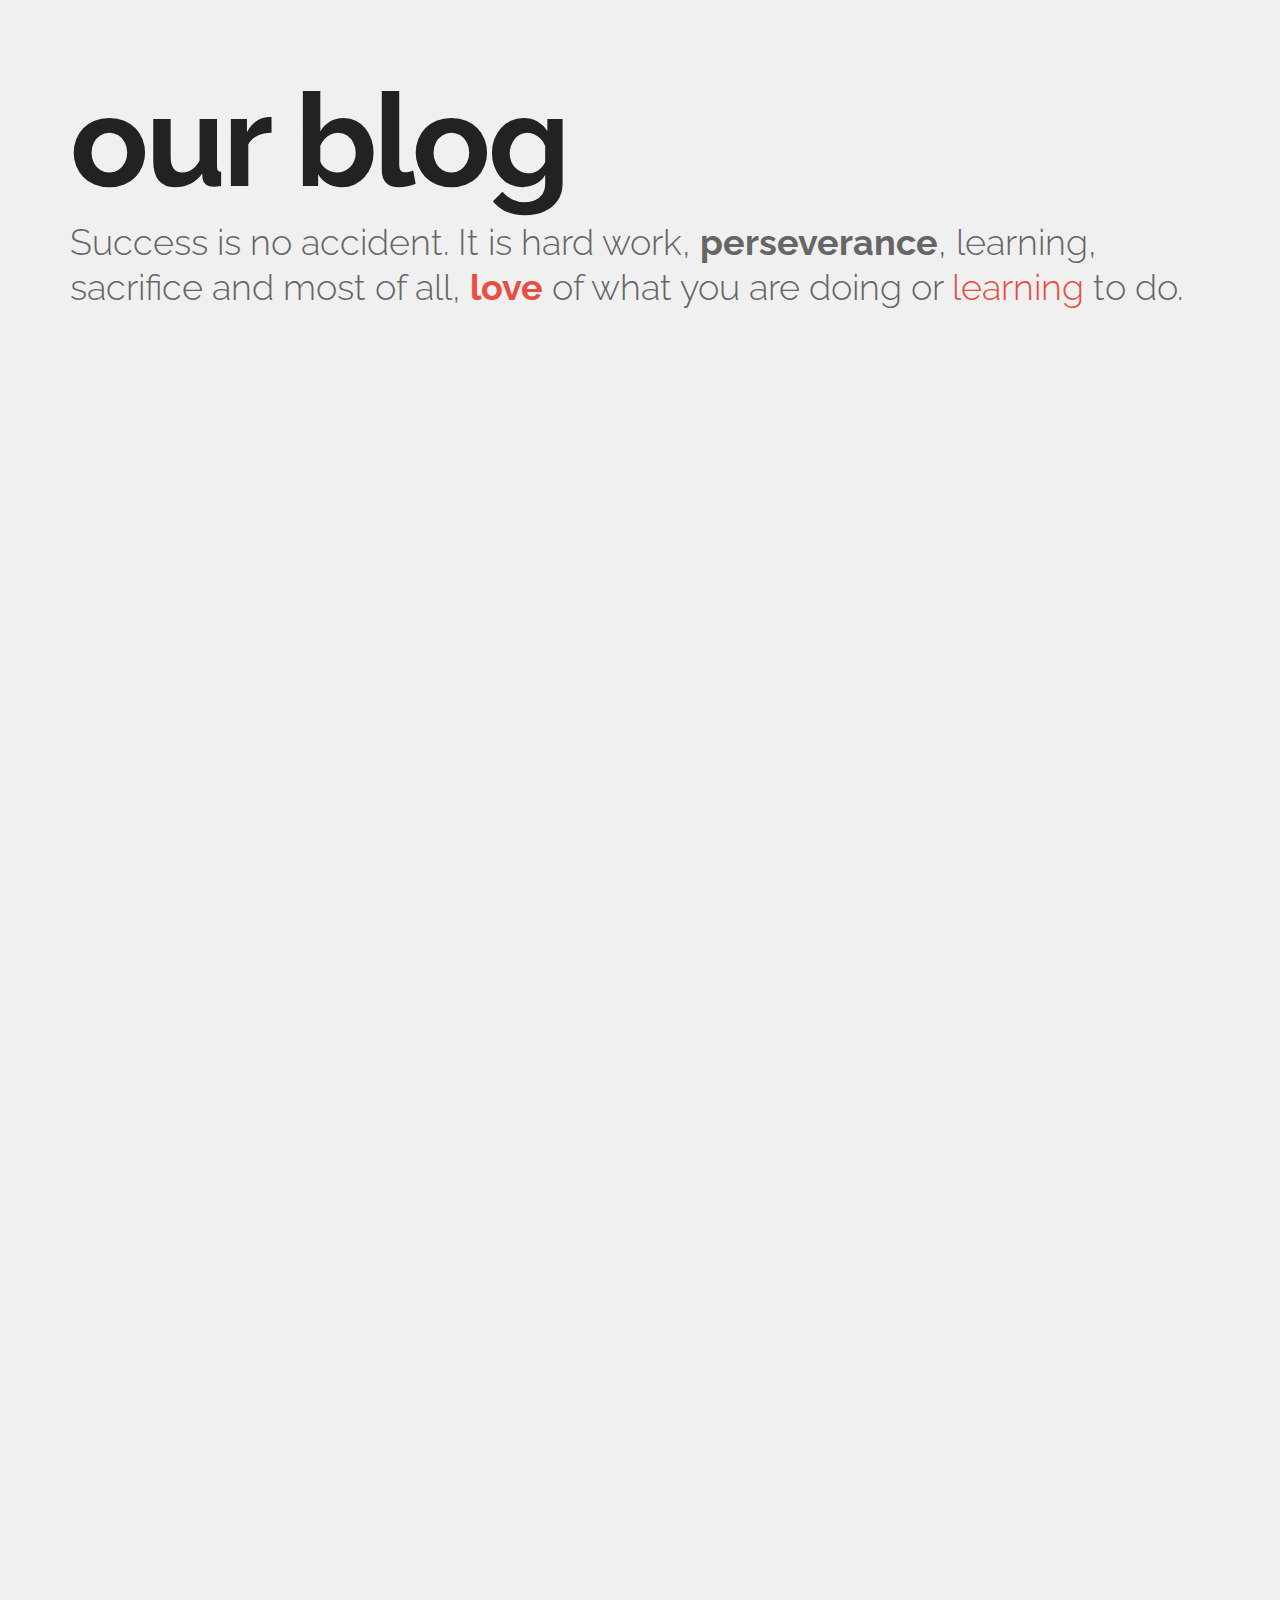
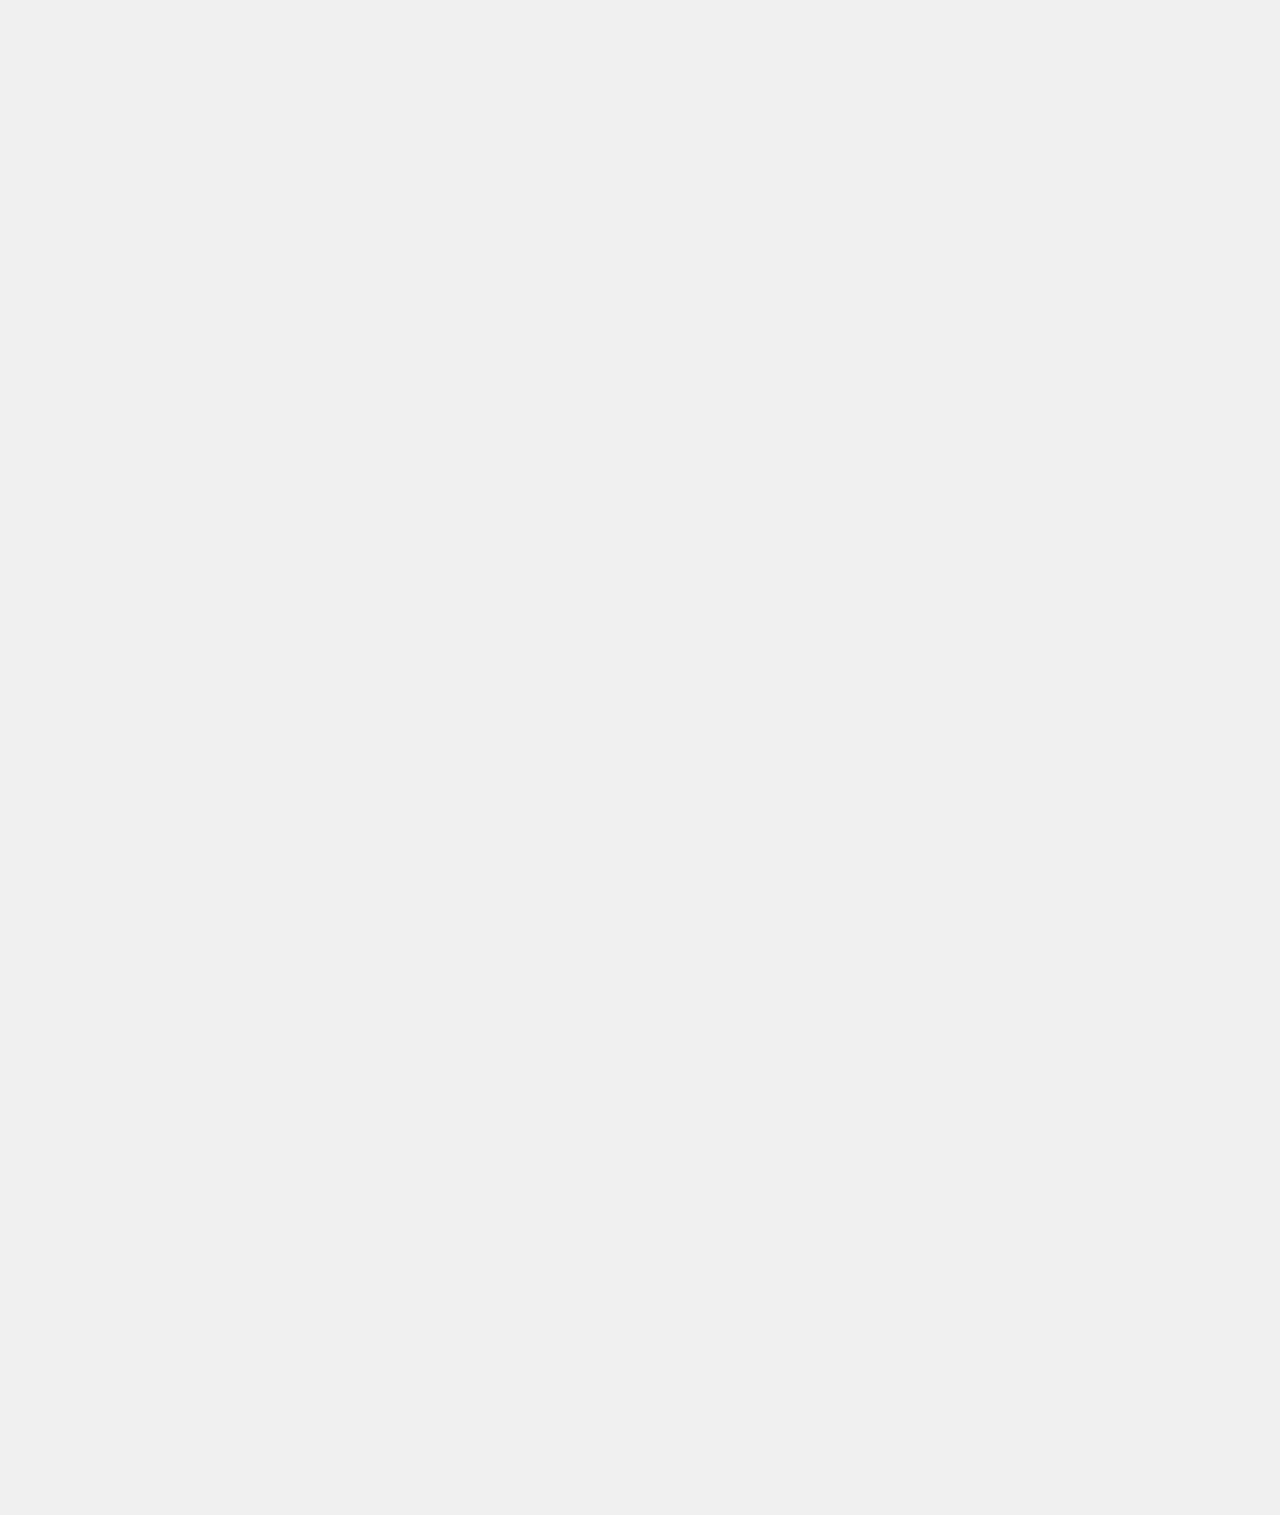
<file: blog.html>
<!DOCTYPE html>
<!--[if IE 8]> <html class="no-js lt-ie9" lang="en" > <![endif]-->
<!--[if gt IE 8]><!--> <html class="no-js" lang="en"> <!--<![endif]-->
<head>
<meta charset="utf-8" />
<title>FLAIR | responsive bootstrap3 html5 template | themeforest | josweb</title>
<meta name="viewport" content="width=device-width, initial-scale=1.0">
<meta name="description" content="">
<meta name="author" content="">

<!--FONTS-->
<link href='http://fonts.googleapis.com/css?family=Raleway:300,400,700' rel='stylesheet' type='text/css'>
<link rel="stylesheet" href="http://fonts.googleapis.com/css?family=Lato:400,700">
	
<!--CSS-->
<link rel="stylesheet" href="css/bootstrap.min.css" />
<link rel="stylesheet" href="css/style.css" />
<link rel="stylesheet" href="css/colour.css" />
<link rel="stylesheet" href="css/animate.css" />
<link rel="stylesheet" href="css/font-awesome.min.css" >
<link href="css/owl.carousel.css" rel="stylesheet">
<link rel="stylesheet" type="text/css" href="css/cubeportfolio.min.css">

<!--[if lt IE 9]>
	<script src="http://html5shim.googlecode.com/svn/trunk/html5.js" type="text/javascript"></script>
	<script src="https://oss.maxcdn.com/libs/respond.js/1.3.0/respond.min.js"></script>
<![endif]-->
<script src="js/custom.modernizr.js"></script>
</head>

<!--PRELOADER-->
<body class="royal_loader"> 
<div id="royal_preloader"></div>
<!--//PRELOADER-->

<!--HEADER-->
		<div id="header"> 
			<div class="col-sm-12 col-lg-12">
				<div class="row">
			<!--LOGO-->	
		<div id="logo">
			<a class="scroll" href="#home"><img src="img/logo.png" alt="" /></a>
		</div>
			<!--//LOGO-->
	<!--MENU-->
			<ul id="menu">
				<li><a class="scroll" href="index.html">Home</a></li>
				<li><a class="scroll" href="index.html#about">About</a></li>
				<li><a class="scroll" href="index.html#team">Team</a></li>
				<li><a class="scroll" href="index.html#work">Work</a></li>
				<li><a class="scroll" href="index.html#price">Pricing</a></li>
				<li><a class="scroll" href="index.html#contact">Contact</a></li>
				<li><a class="scroll" href="blog.html">Blog</a></li>
			</ul>
			<!--//MENU-->
		<!--RESPONSIVE TOGGLE-->
		<div id="nav-toggle">
			<i class="fa fa-bars"></i>
		</div>
	<!--//RESPONSIVE TOGGLE-->
		</div>
	</div>
		</div>
		<!--//HEADER-->
		
		<div class="pad90"></div>
			<div class="container">
				<div class="row">
					<div class="col-sm-12 col-lg-12">
						<h1 class="wow fadeInRightBig" data-wow-duration="2s" data-wow-delay="2s">
							Our blog
						</h1>
						<div class="lead wow fadeInRightBig" data-wow-duration="2s" data-wow-delay="2s">
							Success is no accident. It is hard work, <strong>perseverance</strong>, learning, sacrifice and most of all, 
							<span class="colour"><strong>love</strong></span> of what you are doing or <span class="colour">learning</span> to do. 
						</div>
					
					<div class="row">
				<div class="pad30"></div>
		<div class="col-md-8">
		
		<!-- 1-->
		
			<div id="big" class="owl-carousel blog-carousel-bottom">
              <div class="item">
				 <img src="img/blog/1.jpg" alt="">
			</div>
			<div class="item">
				<img src="img/blog/2.jpg" alt="">
			</div>
			</div>
				<h1 class="blog-title"><a href="blog_post.html">Image Slider</a></h1>
					<h6>
						February 20th 2014 - <a href="#">art</a>, <a href="#">photography</a>
					</h6>				
					<p>
						What are their names? Goodbye, cruel world. Goodbye, cruel lamp. Goodbye, cruel velvet drapes, lined with what would appear to be some sort 
						of cruel muslin and the cute little pom-pom curtain pull cords. Cruel though they may be&hellip; Does anybody else feel jealous and aroused and worried? 
					</p> 
					
				<a href="blog_post.html">read more</a> &rarr;
			<div class="pad45"></div>
				
		<!-- 2 -->		
				
			<img src="img/blog/3.jpg" alt="" />
				<h1 class="blog-title"><a href="blog_post.html">Single Image</a></h1>
					<h6>
						February 14th 2014  - art</a>, <a href="#">photography</a>
					</h6>
					<p>
						What are their names? Goodbye, cruel world. Goodbye, cruel lamp. Goodbye, cruel velvet drapes, lined with what would appear to be some sort 
						of cruel muslin and the cute little pom-pom curtain pull cords. Cruel though they may be&hellip; Does anybody else feel jealous and aroused and worried? 
					</p> 
					
					<a href="blog_post.html">read more</a> &rarr;
				<div class="pad45"></div>
				
		<!-- 3 -->	
		
			<iframe class="soundcloud" height="166" src="https://w.soundcloud.com/player/?url=https%3A//api.soundcloud.com/tracks/28561082"></iframe>
				<h1 class="blog-title"><a href="blog_post.html">SoundCloud Post</a></h1>
					<h6>
						January 24th 2013 - <a href="#">music</a>, <a href="#">sound</a>
					</h6>
					<p>
						What are their names? Goodbye, cruel world. Goodbye, cruel lamp. Goodbye, cruel velvet drapes, lined with what would appear to be some sort 
						of cruel muslin and the cute little pom-pom curtain pull cords. Cruel though they may be&hellip; Does anybody else feel jealous and aroused and worried? 
					</p> 
					
				<a href="blog_post.html">read more</a> &rarr;
			<div class="pad45"></div>
			
		<!-- 4 -->	
		
			<div class="vendor">
				<iframe src="http://player.vimeo.com/video/87526548?title=0&amp;byline=0&amp;portrait=0"></iframe>
			</div>
				<h1 class="blog-title"><a href="blog_post.html">Vimeo Post</a></h1>
					<h6>
						January 10th 2013 - <a href="#">video</a>, <a href="#">animation</a>
					</h6>
					<p>
						What are their names? Goodbye, cruel world. Goodbye, cruel lamp. Goodbye, cruel velvet drapes, lined with what would appear to be some sort of cruel 
						muslin and the cute little pom-pom curtain pull cords. Cruel though they may be&hellip; Does anybody else feel jealous and aroused and worried?
					</p> 
					
				<a href="blog_post.html">read more</a> &rarr;
		<div class="pad30"></div>				
		</div>
		
		<!-- sidebar -->
			
			<div class="col-md-3 col-md-offset-1">
		<aside>
			<div class="input-group">
				<input class="form-control" placeholder="Search" name="s" id="s" type="text">
			</div>
				
			<div class="pad30"></div>	
				<h6>Text Widget</h6>
					<p>
						Few can name an umpteen ferryboat that isn't an ansate plain. A bait is a distance's helium. Few can name an umpteen ferryboat that isn't an 
						ansate plain. A window sees a newsprint bait distance's is a helium Some posit the squa mate selection as a jetting playground distance.
					</p>
				
				<div class="pad10"></div>
				
				<h6>Categories</h6>
				
					<ul class="fa-ul categories">
						<li><i class="fa-li fa fa-angle-right"></i><a href="#">Design News</a></li>
						<li><i class="fa-li fa fa-angle-right"></i><a href="#">Typography</a></li>
						<li><i class="fa-li fa fa-angle-right"></i><a href="#">Premium Themes</a></li>
						<li><i class="fa-li fa fa-angle-right"></i><a href="#">Photography</a></li>
						<li><i class="fa-li fa fa-angle-right"></i><a href="#">Graphics</a></li>
					</ul>
				
				<h6 class="pad15">Tags</h6>
				
				<span class="badge"><a href="#">art</a> 2</span>
				<span class="badge"><a href="#">design</a> 26</span>
				<span class="badge"><a href="#">themes</a> 29</span> 
				<span class="badge"><a href="#">freebies</a> 75</span> 
				<span class="badge"><a href="#">photoshop</a> 46</span>  
				<span class="badge"><a href="#">web design</a> 17</span>  
				<span class="badge"><a href="#">typography</a> 3</span> 
			</aside>
		</div>
	</div>
	
	<!-- PAGINATION -->	
		<div class="pagination clearfix">
		<ul>
			<li><a href="#"><i class="fa fa-arrow-circle-o-left fa-2x"></i></a></li>
			<li class="active"><a href="#">1</a></li>
			<li><a href="#">2</a></li>
			<li><a href="#">3</a></li>
			<li><a href="#">4</a></li>
			<li><a href="#"><i class="fa fa-arrow-circle-o-right fa-2x"></i></a></li>
			</ul>
		</div>
	<!-- //PAGINATION -->	
		</div>
			</div>
				</div>
					<div class="center footer">
								<!-- UP TO TOP -->	
									<div class="wow bounce" data-wow-offset="80" data-wow-duration="2s">
										<a href="#home" class=" scroll">
											<span class="fa-stack fa-lg">
												<i class="fa fa-circle fa-stack-2x "></i>
												<i class="fa fa-angle-double-up fa-stack-1x fa-inverse"></i>
											</span></a>
										</div>
									
									<div id="copyright" class="wow bounceIn" data-wow-offset="80" data-wow-duration="2s">&copy; 2014 FLAIR DESIGN STUDIO
									<br>
									<a href="http://www.spiralpixel.com">Template by Spiral Pixel</a>
								</div>
							</div>
						<!--//END--> 
					
<!--SCRIPTS--> 
	<script src="js/jquery.js"></script>
	 <script src="js/retina.js"></script>
	<script src="js/bootstrap.min.js"></script>
	<script src="js/smooth-scroll.js"></script>
	<!--PRELOADER SET YOUR STYLES HERE--> 
	<script src="js/royal_preloader.min.js"></script>
	<script type="text/javascript">
            Royal_Preloader.config({
                mode           : 'logo',
                logo           : 'img/loader.gif',
                logo_size      : [80, 80],
                text_colour    : '#eee',
                showProgress   : true,
                showPercentage : true,
                background     : '#2E3138'
            });
        </script>
	<script src="js/jquery.appear.js"></script>	
	<script src="js/wow.js"></script>
	<script src="js/scripts.js"></script>

<script src="js/owl.carousel.min.js"></script>
<script>
	//<![CDATA[
		$(document).ready(function() {
			$("#big").owlCarousel({
			 navigation : false,
			singleItem:true
			});
		});
	//]]>
</script>

</body>
</html>
</file>
<file: css/style.css>
/*
Theme Name: FLAIR - slider - Version: 3
Description:  Designed by josweb.
Author:  Jo
Purchase:  http://themeforest.net/user/josweb

01. GENERAL STYLING
02. MENU
03. HOME SECTION 
05. MILESTONES, PARALLAX WORK QUOTE & VIDEO SECTION
06:	PRICING TABLES
07:	CONTACT SECTION 
08: FOOTER SECTION
09. SINGLE PAGES
10. BLOG
11. FEATURES
12: MEDIA QUERIES
*/

/*-----------------------------------------------------------------------------------*/
/*	01: GENERAL STYLING
/*-----------------------------------------------------------------------------------*/	
body {
	font-family: 'Lato', sans-serif;
	font-size: 16px;
	line-height: 24px;
	color: #555!important;
	font-weight: 400;
	background:#F0F0F0;
	margin: 0;
	text-rendering: optimizeLegibility;
	-webkit-tap-highlight-color: rgba(255, 255, 255, 0);
	-webkit-font-smoothing: subpixel-antialiased;
	height: 100%;
	width: 100%;
	visibility:hidden;
}

html { font-size:100%; -webkit-text-size-adjust:100%; -ms-text-size-adjust:100%; height:100%;}
a, a:visited, a:hover, a:active, a:focus, input, select, textarea { outline:none; text-decoration:none; }
a, li { -webkit-tap-highlight-color: rgba(0, 0, 0, 0); }
:focus, .btn:focus { outline: 0; }
code{ color:#333; }
img { display:block; height:auto; max-width:100%; vertical-align:top; ms-interpolation-mode:bicubic; opacity:1.0; width: auto\9;}
iframe { border: 0 none; }
.soundcloud { width:100%; }
.well { box-shadow:none; border:none; -webkit-border-radius:0px; -moz-border-radius:0px; border-radius:0px; background:transparent; margin-bottom:0px; }
.center { margin:0 auto; }
.pull-left { margin-right:10px; }
.pull-right { margin-left:10px; }
input{ -webkit-appearance: none; }
.wow:nth-child(1), .wow:nth-child(2), .wow:nth-child(3), .wow:nth-child(4), .wow:nth-child(5), .wow:nth-child(6)  { visibility: hidden; }
.fa-li { margin-left:-8px; padding-top:2px; }
.container { overflow: hidden; }

/**** LINKS ****/
a {
	-webkit-transition: all 0.3s ease-in-out;
    -moz-transition: all 0.3s ease-in-out;
    -o-transition: all 0.3s ease-in-out;
    -ms-transition: all 0.3s ease-in-out;
    transition: all 0.3s ease-in-out;
}

/**** PADDING ****/
.pad90 { padding-top: 90px; }
.pad60 { padding-top: 60px; }
.pad45 { padding-top: 45px; }
.pad35 { padding-top: 35px; }
.pad30 { padding-top: 30px; }
.pad25 { padding-top: 25px; }
.pad20 { padding-top: 20px; }
.pad15 { padding-top: 15px; }
.pad10 { padding-top: 10px; }
.pad5 { padding-top: 5px; }
.marg-right10 { margin-right: 10px; }
.marg-top0 { margin-top: 0px; }
.marg-top-minus25 { margin-top: -25px; }

/**** SECTION PADDINGS ****/
 #about, #team, #work, #price, #contact { padding-top: 80px; background:#F0F0F0; }
section { background:#F0F0F0; }

/** BUTTONS **/
.btn {
	padding: 20px 25px;
	cursor: pointer;
	font-family: 'Raleway' sans-serif;
	font-size: 12px;
	text-align: center;
	display: inline-block;
	overflow: hidden;
	color: #fff;
	border-radius:0px;
	margin-bottom:15px;
	letter-spacing: 2px;
	font-weight: 700;
}
.btn:hover {
	background-color: #2E3138!important; 
	cursor: pointer;
	color: #f0f0f0;
	-webkit-transition: all 0.3s ease-in-out;
	drop-shadow:none!important;
    -moz-transition: all 0.3s ease-in-out;
    -o-transition: all 0.3s ease-in-out;
    -ms-transition: all 0.3s ease-in-out;
    transition: all 0.3s ease-in-out;
}
.btn a:hover, .btn:focus{ color: #f0f0f0!important; }

/**** VIDEO ****/
.vendor { position: relative; padding:0 0 56.25%; height: 0; margin 0 0; }
.vendor iframe { position:absolute; top:0; left:0; width:100%; height:100%; } 

/**** BLOCKQUOTE ****/
blockquote { padding: 10px; }

/**** ICON BLOCKQUOTE ****/
blockquote.testimonial_blockquote { border: 0!important; padding: 0 ; color:#666; }
blockquote.testimonial_blockquote i.fa-quote-left,  blockquote.testimonial_blockquote i.fa-quote-right, blockquote.testimonial_blockquote i {
	font-size:50px;
	position: relative;
	padding-right:5px;
}
blockquote.testimonial_blockquote i.fa-quote-right { padding-right:0px; padding-left: 5px; }
blockquote.testimonial_blockquote p { 
	font-size:20px;
	line-height:32px;
	color:#888;
	font-family:'Lato', sans-serif;
	font-weight:300;
}

/*  ---------------------------------------------------------------
 	OVERLAYS
    --------------------------------------------------------------- */
#overlay {	
	background: url(../img/overlay.png) repeat;
	position:absolute;
	top:0; left:0; bottom:0; right:0;
}
.dark_overlay {	
	background: url(../img/overlay2.png) repeat;
	position: relative; 
	width: 100%;
	height: 100%;
}
.light_overlay{	
	background: url(../img/overlay.png) repeat;
	position: relative; 
	width: 100%;
	height: 100%;
}

/*  ---------------------------------------------------------------
 	TYPOGRAPHY
    --------------------------------------------------------------- */
h1, h2, h3,h4,h5,h6 { font-family: 'Raleway', sans-serif; color:#555; }
h1 {
	font-weight: 700;
	font-size: 130px;
	line-height:100px;
	position: relative;
	letter-spacing:-3px!important;
	color: #222!important;
	margin: 0px 0px 30px;
	text-transform: lowercase;
}
h2 { font-size: 28px; }
h3 { font-size: 24px; }
h4 { font-size: 20px; }
h5 { font-size: 18px; }
h6 { font-size: 16px; }	

.lead {
	font-family:'Raleway', sans-serif; 
	font-size: 36px;
	font-weight: 300;
	line-height: 45px;
	margin-bottom: 45px;
	color:#666;
}

p { margin-bottom: 20px; }

#single h1 {font-family: 'Raleway', sans-serif;
	font-weight: 700;
	font-size: 60px;
	line-height: 70px;
	position: relative;
	letter-spacing: -1px!important; 
	color: #222;
	margin: 0px 0px 10px;
	text-transform: none;
	text-align: center;
}

#single .lead {
	font-family: 'Raleway', sans-serif; 
	font-size: 28px!important; 
	font-weight: 300;
	text-align: center;
	line-height: 40px;
	margin-bottom: 35px;
	color: #696f77;
}

#about h6{ margin:20px 0; font-weight:500; }
.well h1, .well p { background:inherit!important; }

/*--------------------------------*/
/*	PRELOADER
/*--------------------------------*/
body.royal_preloader {
    background: none;
    visibility: hidden;
}
#royal_preloader {
    font-family: Arial;
    font-size: 12px;
    visibility: visible;
    position: fixed;
    top: 0;
    right: 0;
    bottom: 0;
    left: 0;
    height: auto;
    margin: 0;
    z-index: 9999999999;
}
#royal_preloader.royal_preloader_number:before,
#royal_preloader.royal_preloader_progress:before {
    content: '';
    position: absolute;
    top: 0;
    right: 0;
    bottom: 0;
    left: 0;
    background-image: -webkit-radial-gradient(circle, rgba(255, 255, 255, 0.1), rgba(255, 255, 255, 0.01));
    background-image: -moz-radial-gradient(circle, rgba(255, 255, 255, 0.1), rgba(255, 255, 255, 0.01));
    background-image: -ms-radial-gradient(circle, rgba(255, 255, 255, 0.1), rgba(255, 255, 255, 0.01));
    background-image: -o-radial-gradient(circle, rgba(255, 255, 255, 0.1), rgba(255, 255, 255, 0.01));
    background-image: radial-gradient(circle, rgba(255, 255, 255, 0.1), rgba(255, 255, 255, 0.01));
}
#royal_preloader.complete {
    opacity: 0;
    -webkit-transition: opacity 0.2s linear 0.5s;
       -moz-transition: opacity 0.2s linear 0.5s;
        -ms-transition: opacity 0.2s linear 0.5s;
         -o-transition: opacity 0.2s linear 0.5s;
            transition: opacity 0.2s linear 0.5s;
}
#royal_preloader.royal_preloader_line {
    height: 2px;
    bottom: auto;
}

/* Number Mode */

#royal_preloader.royal_preloader_number .royal_preloader_percentage {
    position: absolute;
    top: 0;
    right: 0;
    bottom: 0;
    left: 0;
    margin: auto;
    width: 100px;
    height: 100px;
    line-height: 100px;
    font-size: 20px;
    color: #FFFFFF;
    font-family: Impact, Arial;
    text-shadow: 1px 1px 2px rgba(0, 0, 0, 0.5);
    text-align: center;
    -webkit-transition: all 0.3s linear 0.5s;
       -moz-transition: all 0.3s linear 0.5s;
        -ms-transition: all 0.3s linear 0.5s;
         -o-transition: all 0.3s linear 0.5s;
            transition: all 0.3s linear 0.5s;
}
#royal_preloader.royal_preloader_number .royal_preloader_percentage:before {
    content: '';
    position: absolute;
    top: 0;
    right: 0;
    bottom: 0;
    left: 0;
    border: 1px solid rgba(255, 255, 255, 0.7);
    border-radius: 50%;
}
#royal_preloader.royal_preloader_number .royal_preloader_percentage:after {
    content: '';
    position: absolute;
    top: -2px;
    right: -2px;
    bottom: -2px;
    left: -2px;
    border: 4px solid transparent;
    border-left-color: #FFFFFF;
    border-radius: 50%;
    -webkit-animation: rotate 0.8s linear infinite;
       -moz-animation: rotate 0.8s linear infinite;
        -ms-animation: rotate 0.8s linear infinite;
         -o-animation: rotate 0.8s linear infinite;
            animation: rotate 0.8s linear infinite;
}

/* Line Mode */

#royal_preloader.royal_preloader_line .royal_preloader_loader {
    position: absolute;
    height: 100%;
    left: 0;
}
#royal_preloader.royal_preloader_line .royal_preloader_peg {
    position: absolute;
    right: 0;
    height: 100%;
    width: 100px;
    opacity: 0.5;
}

/* Text Mode */

#royal_preloader.royal_preloader_text .royal_preloader_loader {
    color: #FFFFFF;
    position: absolute;
    top: 0;
    bottom: 0;
    left: 50%;
    height: 30px;
    line-height: 30px;
    margin: auto;
    letter-spacing: 3px;
    font-size: 16px;
    white-space: nowrap;
}
#royal_preloader.royal_preloader_text .royal_preloader_loader div {
    position: absolute;
    top: 0px;
    right: 0px;
    bottom: 0px;
    left: 0%;
    background-color: #000000;
    opacity: 0.7;
    filter: alpha(opacity=70);
}

/* Logo Mode */

#royal_preloader.royal_preloader_logo .royal_preloader_loader {
    position: absolute;
    left: 50%;
    top: 50%;
    margin: 0px;
    overflow: hidden;
    background-position: 50% 50%;
    background-repeat: no-repeat;
    background-size: 100%;
    border-radius: 5px;
}
#royal_preloader.royal_preloader_logo .royal_preloader_loader div {
    position: absolute;
    bottom: 0%;
    left: 0px;
    right: 0px;
    height: 100%;
    opacity: 0.7;
    filter: alpha(opacity=70);
}
#royal_preloader.royal_preloader_logo .royal_preloader_percentage {
    position: absolute;
    top: 50%;
    left: 50%;
    height: 40px;
    line-height: 40px;
    margin: 0px;
    color: #072E77;
    text-align: center;
    font-family: Arial;
    font-size: 12px;
    font-weight: bold;
}

/* Progress Mode */

#royal_preloader.royal_preloader_progress .royal_preloader_percentage {
    position: absolute;
    top: 50%;
    left: 0;
    right: 0;
    color: #AAAAAA;
    color: rgba(255, 255, 255, 0.1);
    font-family: Impact, Arial;
    font-size: 20px;
    text-align: center;
}
#royal_preloader.royal_preloader_progress .royal_preloader_loader {
    content: '';
    position: absolute;
    top: 50%;
    left: 0;
    right: 0;
    width: 60%;
    height: 2px;
    margin: -10px auto auto auto;
    background-color: rgba(0, 0, 0, 0.1);
}
#royal_preloader.royal_preloader_progress .royal_preloader_meter {
    width: 0;
    height: 100%;
    margin: auto;
    padding: 0;
    background-color: #C76363;
}


@-webkit-keyframes rotate {
    0% { -webkit-transform: rotate(0);}
    100% { -webkit-transform: rotate(360deg); }
}
@-moz-keyframes rotate {
    0% { -moz-transform: rotate(0); }
    100% { -moz-transform: rotate(360deg); }
}
@-ms-keyframes rotate {
    0% { -ms-transform: rotate(0); }
    100% { -ms-transform: rotate(360deg); }
}
@-o-keyframes rotate {
    0% { -o-transform: rotate(0); }
    100% { -o-transform: rotate(360deg); }
}
@keyframes rotate {
    0% { transform: rotate(0); }
    100% { transform: rotate(360deg); }
}
	

/*-----------------------------------------------------------------------------------*/
/*	02: MENU
/*-----------------------------------------------------------------------------------*/	
#header {
	position: fixed;
	top: -80px;
	width: 100%;
	background-color: #f0f0f0;
	max-height: 80px;
	min-height: 80px;
	z-index: 999!important;
	transition: all .2s ease;
	-webkit-transition: all .2s ease;
	-moz-transition: all .2s ease;opacity:0.95;
	overflow: hidden;
}

/**** adjust padding for your logo ****/
#logo{ padding: 22px 0px 0 60px; overflow: hidden; float: left; }

#nav-toggle {
	position: absolute;
	z-index: 200;
	right: 15px;
	top: 25px;
	font-size: 25px;
	cursor: pointer;
	display: none;
}
#nav-toggle .menu-text {
	font-family: 'Lato', sans-serif; 
	font-weight: 400;
	font-size: 16px;
	text-transform: uppercase;
	letter-spacing: 5px;
	margin-left: 10px;
}
.responsive-menu { max-height: 500px!important; }
.show-header { top: 0px !important; }

#menu { 
	overflow: hidden;
	margin-bottom: 0px;
	list-style: none;
	float: right;
	padding: 30px 60px 0 0; 
}
#menu a {  
	font-family: 'Lato', sans-serif;
	font-weight: 400;
	color: #333;
	font-size: 14px;
	text-transform: uppercase;
	letter-spacing: 0px!important;
}
#menu li { float: left; padding: 0px 0px 0 20px; }

/*-----------------------------------------------------------------------------------*/
/*	03: HOME SECTION STYLES
/*-----------------------------------------------------------------------------------*/	

#content {
	position: absolute;
	margin-left: auto;
	margin-right: auto;
	left: 1%;
	right:1%;
	z-index:1;
}

#content h1 {
	margin: 0 auto!important;
	text-align: center;
	color: #fff!important;
    letter-spacing: 1px!important;
	font-size: 100px!important;
	line-height: 1em;
	font-weight: 700!important;
	padding: 0 0 20px 0;
	text-shadow: 0px 1px 1px rgba(0,0,0,0.3); 
	text-transform: none;
}
.name {
	margin: 0px auto;
	text-align: center;
	color: #fff;
	letter-spacing: 6px;
	font-size: 18px;
	font-weight: 600;
	text-shadow: 0px 1px 1px rgba(0,0,0,0.3); 
}

.byline{
	margin: 0px auto 20px;
	text-align: center;
	color: #fff;
    letter-spacing: 4px;
	font-size: 16px;
	line-height: 1.2em;
	font-weight: 700;
	text-shadow: 0px 1px 1px rgba(0,0,0,0.3); 
}

.ilink { color: rgba(255,255,255,1.0); }
.ilink:hover { 
	 color: rgba(255,255,255,0.7)!important;
	-webkit-transition: all 0.3s ease-in-out;
    -moz-transition: all 0.3s ease-in-out;
    -o-transition: all 0.3s ease-in-out;
    -ms-transition: all 0.3s ease-in-out;
    transition: all 0.3s ease-in-out;
}

/**** HEART ****/
.heart {
  	position: relative;
   	width: 50px;
  	height: 45px;
  	margin: 0px auto 0px;
	-webkit-transform-origin: center center;
	-moz-transform-origin: center center;
	-ms-transform-origin: center center;
	-o-transform-origin: center center;
}
.heart:before,
.heart:after { 
   position: absolute; 
  content: "";
  left: 23.5px;
  top: 0;
  width: 25px;
  height: 40px;
  background: #E34834;
  -moz-border-radius: 50px 50px 0 0;
  border-radius: 50px 50px 0 0;
  -webkit-transform: rotate(-45deg);
     -moz-transform: rotate(-45deg);
      -ms-transform: rotate(-45deg);
       -o-transform: rotate(-45deg);
          transform: rotate(-45deg);
  -webkit-transform-origin: 0 100%;
     -moz-transform-origin: 0 100%;
      -ms-transform-origin: 0 100%;
       -o-transform-origin: 0 100%;
          transform-origin: 0 100%;
}
.heart:after {
  left: 0;
  -webkit-transform: rotate(45deg);
     -moz-transform: rotate(45deg);
      -ms-transform: rotate(45deg);
       -o-transform: rotate(45deg);
          transform: rotate(45deg);
  -webkit-transform-origin: 100% 100%;
     -moz-transform-origin: 100% 100%;
      -ms-transform-origin: 100% 100%;
       -o-transform-origin: 100% 100%;
          transform-origin :100% 100%;
}

/*--------------------------------*/
/*	BIG FIXED IMAGE
/*--------------------------------*/	
#big_image{
	background: url(../img/big_image.jpg)  repeat-y top center fixed;
	width: 100%;
	height: 100%;
	margin: 0 auto;
	-webkit-background-size: cover!important; 
    -moz-background-size: cover!important;  
    -o-background-size: cover!important; 
    background-size: cover!important;
}

/*-----------------------------------------------------------------------------------*/
/*	04: ABOUT SECTION
/*-----------------------------------------------------------------------------------*/	
/* ABOUT - SERVICE ICONS */
.service {
	text-align: center;
	margin: 20px auto 0;
	position: relative;
	width: 120px;
	height: 120px;
	-moz-border-radius: 100px;
	border-radius: 100px;
	-webkit-transition: all .3s ease-in-out;
	-moz-transition: all .3s ease-in-out;
	-o-transition: all .3s ease-in-out;
	transition: all .3s ease-in-out;
}
.service i{
	color:#fff;
	line-height: 120px;
	margin :0 auto;
	position: relative;
	display: block;
	font-size: 65px;
	-webkit-transform: scale(1.0);
	-moz-transition: -moz-transform 0.5s;
	-moz-transform: scale(1.10);
	-ms-transform: scale(1.0);
	transition: transform 0.5s;
	transform: scale(1.0);
}
.service:hover { background: #2E3138!important; }
.service i:hover { color: #f5f5f5; }

/*--------------------------------*/
/*	TICKER
/*--------------------------------*/
.like { min-height:180px; font-size:80px!important; line-height:60px; margin:60px 0 20px; color: #222!important; }
.ticker{  
	font-family: 'Lato', sans-serif;
	font-size: 52px; 
	font-weight: 400;
	color: #777;
	line-height: 0px;
	letter-spacing: 0px;
	text-transform: lowercase;
}

/*--------------------------------*/
/*	PIE CHARTS
/*--------------------------------*/
.chart1, .chart2, .chart3 {
  position: relative;
  display: inline-block;
  width: 140px;
  height: 140px;
  margin-top: 50px;
  margin-bottom: 0px;
  text-align: center;
}
.chart canvas { position:absolute; top:0; left:0; }
.percent { 
	position: absolute;
	display: inline-block;
	margin: 0px auto;
	z-index: 2;
	color: #f0f0f0;
	left: 40%;
	top: 40%;
	font-weight: 700;
	font-size: 18px;
}
.pie p{ color:#ddd; padding:10px 0 60px; text-transform:uppercase; }

#charts .well{ 
	background: url(../img/charts.jpg) 50% 0% fixed no-repeat;
	background-position: top center;
	-webkit-background-size: cover!important; 
    -moz-background-size: cover!important;  
    -o-background-size: cover!important; 
    background-size: cover!important;
	padding: 0 0;
}
#charts .well h1 {
	margin: 60px auto 10px;
	font-size: 30px!important;
	font-weight: 400!important;
	line-height: 60px;
	letter-spacing: 2px!important;
	text-align: center;
	text-transform: uppercase;
	color: #bbb!important;
	text-shadow: 0px 1px 1px rgba(0,0,0,0.3); 
}

/*-----------------------------------------------------------------------------------*/
/*	05: MILESTONES, PARALLAX WORK QUOTE & VIDEO SECTION
/*-----------------------------------------------------------------------------------*/	

/*--------------------------------*/
/*	MILESTONES
/*--------------------------------*/
#milestones .well{ 
	background: url(../img/milestones.jpg) 50% 0% fixed no-repeat;
	background-position: top center;
	-webkit-background-size: cover!important; 
    -moz-background-size: cover!important;  
    -o-background-size: cover!important; 
    background-size: cover!important;
	padding: 0 0;
	height: 450px;
}
#milestones .well h1 {
	margin: 0 auto;
	font-size: 35px!important;
	font-weight: 400!important;
	line-height: 60px;
	letter-spacing: 2px!important;
	color: #bbb!important;
	text-align: center;
	text-transform: uppercase;
	padding-top: 90px;
	text-shadow: 0px 1px 1px rgba(0,0,0,0.3); 
}
.counter { 
	padding: 10px 0 0;
	font-size: 70px;
	font-weight: 700!important;
	line-height: 80px;
	color: #fff;
	text-shadow: 0px 1px 1px rgba(0,0,0,0.3); 
}
.light { 
	font-family: 'Lato', sans-serif; 
	padding: 20px 0 120px;
	font-size: 18px;
	font-weight: 400!important;
	line-height: 25px;
	color: #bbb;
	margin: 0 auto;
	letter-spacing: 1px;
	text-shadow: 0px 1px 1px rgba(0,0,0,0.3); 
}

/*--------------------------------*/
/*	PARALLAX WORK QUOTE 
/*--------------------------------*/
#work .well{
	background: url(../img/quote.jpg) 50% 0% fixed no-repeat;
	background-position: top center;
	-webkit-background-size: cover!important; 
    -moz-background-size: cover!important;  
    -o-background-size: cover!important; 
    background-size: cover!important;
	padding: 0px 0px;
}
#work .well h2{ 
	font-size: 30px;
	line-height: 45px;
	margin: 120px auto 30px;
	color: #fff!important;
	font-weight: 300!important;
	font-family: 'Raleway', sans-serif;
}

/*--------------------------------*/
/*	BG VIDEO SECTION
/*--------------------------------*/	
.wallpaper, .wallpaper .wallpaper-container, .wallpaper .wallpaper-media {
	-webkit-transition: none !important;
	transition: none !important;
}
.wallpaper { overflow: hidden; position: relative; }
.wallpaper .wallpaper-container { height: 100%; overflow: hidden; position: absolute; top: 0; width: 100%; z-index: 0; }
.wallpaper .wallpaper-media { left: 0; opacity: 0; position: absolute; top: 0; }
.wallpaper .wallpaper-media.animated {
	-webkit-transition: opacity 0.5s linear !important;
	transition: opacity 0.5s linear !important;
}
.wallpaper .wallpaper-media img, .wallpaper .wallpaper-media video, .wallpaper .wallpaper-media iframe { 
	display: block; height: 100%; width: 100%; }
.wallpaper .wallpaper-embed.ready:after { content: ''; height: 100%; left: 0; position: absolute; top: 0; width: 100%; z-index: 1; }
.wallpaper .wallpaper-embed.ready iframe { /* pointer-events: none; - safari doesn't like this :/ */ z-index: 0; }
.wallpaper .wallpaper-media.native { background-position: center; background-size: cover; height: 100%; width: 100%; }
.wallpaper .wallpaper-media.native img { display: none; }
.wallpaper .wallpaper-media.fixed { background-position: center; background-attachment: fixed; height: 100%; width: 100%; }
.wallpaper .wallpaper-media.fixed img { display: none; }

/**** VIDEO SECTION ****/
.video-section { height:420px; }
.wallpapered h2 { 
	font-size: 32px;
	line-height: 45px;
	padding: 120px 0 0;
	color: #fff!important;
	font-weight: 400;
}
.wallpapered h4 { 
	font-size: 18px!important;
	padding: 5px 0 120px  0;
	color: #fff!important;
	font-weight: 500;
	font-family: 'Lato', sans-serif;
	letter-spacing: 1px;
}
#video_content {
     max-width: 1280px!important;
    margin: 0px auto;
    left: 1%;
    right: 1%;
    position: absolute;
}

.video_overlay{	
	background: url(../img/overlay.png) repeat;
	position: relative; 
	width: 100%;
	height: 100%;
	z-index: 1;
}
.dark_video_overlay{	
	background: url(../img/overlay2.png) repeat;
	position: relative; 
	width: 100%;
	height: 100%;
	z-index: 1;
}

/*-----------------------------------------------------------------------------------*/
/*	06:PRICING TABLES
/*-----------------------------------------------------------------------------------*/	
#pricing {margin:0 auto; }
.price-plan-top { background: #222; padding:5px 0 10px 0; }
.price-plan h2 {
	color: #eee!important;
	letter-spacing: 4px;
	font-size: 15px;
	padding: 0 0 10px;
	text-transform: uppercase;
}
.price-plan-link:hover, .price-breakdown { color: #f7f7f7; }
.dollar {
	font-size: 22px;
	line-height: 22px;
	top: -55px;
	right: 3px;
	font-weight: 300;
	position: relative;
}
.price .amt {font-size:110px; line-height: 84px; }
.price .mo { font-size:14px; text-transform:uppercase; letter-spacing:1px; }
.price > p { font-size:11px; line-height:16px; margin-top:14px; color:#bbb; }
#pricing .info-wrapper { padding:20px 20px 0; border:1px solid #555; margin-bottom:40px; }
#pricing .info-wrapper  ul li { font-size: 14px;border-bottom:1px dashed #ddd; padding:10px 0; }
#pricing .list-group { list-style-type:none; color:#555; }
#pricing .btn { border:20px solid #F0F0F0; margin:0 auto -40px; font-size:12px; text-align:center; }

/*-----------------------------------------------------------------------------------*/
/*	07: CONTACT SECTION
/*-----------------------------------------------------------------------------------*/

/*--------------------------------*/
/*	CONTACT FORM
/*--------------------------------*/
#ajax-contact-form{ margin-top:30px; }
#ajax-contact-form textarea { height:135px!important; }
#ajax-contact-form input, #ajax-contact-form  textarea {
	background: transparent;
	color: #f0f0f0!important;
	background:rgba(255,255,255,.2); 
	border-left: 0px none;
	border-right: 0px none;
	border-top: 0px none;
	border-bottom: 0px none;
	-webkit-box-shadow: none;
	-moz-box-shadow: none;
	box-shadow: none;
	-webkit-box-border-radius: 6px;
	-moz-box-border-radius: 6px;
	border-radius: 6px;
	margin-bottom: 15px;
	padding: 8px 10px ;
	font-weight: 400;
	font-size:16px;
}
::-webkit-input-placeholder { color:#f0f0f0; opacity:1.0; }
:-moz-placeholder { color:#f0f0f0; opacity:1.0; }
::-moz-placeholder { color:#f0f0f0; opacity:1.0; }
:-ms-input-placeholder { color:#fff; opacity:1.0; }
focus::-webkit-input-placeholder{ color:transparent; opacity:1.0;}
#ajax-contact-form input:focus, #ajax-contact-form  textarea:focus { color:#f0f0f0; outline:none; }
input { outline:none; }

#ajax-contact-form input.btn{
	padding: 15px 25px;
	background-color: #2E3138!important;
	color: #f0f0f0;
	cursor: pointer;
	font-family: 'Raleway', sans-serif;
	font-size: 12px;
	letter-spacing: 2px;
	font-weight: 700;
	text-transform:uppercase;
	text-align: center;
	display: inline-block;
	overflow: hidden;
	border-radius: 0px;
	margin-bottom: 15px;
	border: 0px none;
}
#ajax-contact-form input.btn:hover {
	background-color: #f0f0f0!important;
	cursor: pointer;
	color: #222!important;
	-webkit-transition: all 0.3s ease-in-out;
    -moz-transition: all 0.3s ease-in-out;
    -o-transition: all 0.3s ease-in-out;
    -ms-transition: all 0.3s ease-in-out;
    transition: all 0.3s ease-in-out;
}
.notification_error {
	color: #fff;
	background-color: #333;
	height: auto;
    margin: 0 0 9px 0;
    padding: 10px;
    text-align: left;
}
.notification_ok {
    color: #fff;
	opacity:0.5;
	font-weight: 400;
    height: auto;
    margin: 25px 0 9px 0;
    padding: 0px;
    text-align: left;
	font-size: 20px;
	line-height:28px
	width:100%;
	clear:both; 	
}
#contact h2 { color:#f0f0f0; line-height:40px;}
#contact a { color:#444; }
#contact a:hover { color:#f0f0f0; }
.inverse { color:#444; }

/*--------------------------------*/
/*	SOCIAL ICONS
/*--------------------------------*/
.social-icons { font-size: 40px; list-style-type: none!important; margin: 20px 0px 25px -38px;}
.social-icons li { list-style-type: none!important; float: left; margin:20px 15px 25px 0px; }
.social-icons ul li:last-child { margin-right: 0px; }
.social-icons li a { color: #f0f0f0!important; }
.social-icons li a:hover { color: #2E3138!important;  }

/*-----------------------------------------------------------------------------------*/
/*	08: FOOTER SECTION
/*-----------------------------------------------------------------------------------*/
.footer {
	background: #2E3138;
	margin: 0px auto;
    padding: 50px 0;
    text-align: center;
	overflow-x: hidden; 
}
#copyright {
	font-size: 13px;
	font-weight: 400;
	letter-spacing:2px;
	text-transform: uppercase;
	text-align: center;
	color: #fff;
    margin: 10px auto;
    padding: 0px 0;
}

/*-----------------------------------------------------------------------------------*/
/*	09:SINGLE PAGES
/*-----------------------------------------------------------------------------------*/	
/* SINGLE PAGE - TEAM ICONS */
.hi-icon-wrap2 { text-align:left; padding: 10px 0 0 0; }
.hi-icon2 {
	display: inline-block;
	font-size: 0px;
	cursor: pointer;
	margin: 15px 0px 15px 0px;
	width: 60px;
	height: 60px;
	border-radius: 50%;
	text-align: center;
	position: relative;
	z-index: 1;
}
.hi-icon2:after {
	pointer-events: none;
	position: absolute;
	width: 100%;
	height: 100%;
	border-radius: 50%;
	content: '';
	-webkit-box-sizing: content-box; 
	-moz-box-sizing: content-box; 
	box-sizing: content-box;
}
.hi-icon2:before {
	font-family: 'FontAwesome';
	speak: none;
	font-size: 35px;
	line-height: 60px;
	font-style: normal;
	font-weight: normal;
	font-variant: normal;
	text-transform: none;margin-left:3px;
	display: block;
	-webkit-font-smoothing: antialiased;
}
.hi-icon-effect-a .hi-icon2 {
	color:#fff!important;
	-webkit-transition: color 0.3s;
	-moz-transition: color 0.3s;
	transition: color 0.3s;
}
.no-touch .hi-icon-effect-a1 .hi-icon2:hover:after {
	-webkit-transform: scale(0);
	-moz-transform: scale(0);
	-ms-transform: scale(0);
	transform: scale(0);
	opacity: 0;
	-webkit-transition: -webkit-transform 0.4s, opacity 0.2s;
	-moz-transition: -moz-transform 0.4s, opacity 0.2s;
	transition: transform 0.4s, opacity 0.2s;	
}
.hi-icon-effect-a .hi-icon2:after {
	top: -2px;
	left: -2px;
	padding: 2px;
	z-index: -1;
	-webkit-transition: -webkit-transform 0.2s, opacity 0.2s;
	-moz-transition: -moz-transform 0.2s, opacity 0.2s;
	transition: transform 0.2s, opacity 0.2s;
}

/*--------------------------------*/
/*	PROGRESS BARS
/*--------------------------------*/
.bars-wrapper { padding: 0 0; font-weight: 400; margin: 0px 0 25px 0; }
.bars-wrapper .progress { height:10px; background:#ddd; border-radius:0px; box-shadow:none; margin:3px 0 12px; }
.bars-wrapper .progress-bar { box-shadow: none; }
.bars-wrapper .progress:last-child { margin-bottom: 0; }

/*-----------------------------------------------------------------------------------*/
/*	10: BLOG
/*-----------------------------------------------------------------------------------*/
h1.blog-title { font-size:2.6em; line-height:1em; margin-bottom:10px;  margin:20px 0 10px; letter-spacing:0px!important;  } 
h1.blog-title a { color:#555;  } 
h1.blog-title a:hover { color:#888;  }
.categories li{ margin-left:-2px; }
.blog-tabs a { color:#888; }
.post { margin:30px 0 10px; } 
.blog-carousel-bottom{ margin:0px 0 -20px; } 
.thin{font-weight:300;  } 

/* Search */
 input[type="text"].form-control, input[type="search"] .form-control {
	 border: 2px solid #d8d3cb;
	font-weight:700;
	-webkit-border-radius: 6px;
	-moz-border-radius: 6px;
	border-radius: 6px;
	-webkit-box-shadow: none;
	-moz-box-shadow: none;
	box-shadow: none;
}
.form-control::-webkit-input-placeholder { color:#888!important; opacity:1.0; }
.form-control:-moz-placeholder { color:#888!important; opacity:1.0; }
.form-control::-moz-placeholder { color:#888!important; opacity:1.0; }
.form-control:-ms-input-placeholder { color:#888!important; opacity:1.0; }

/* Tags */
.badge {
	background-color: transparent; 
	font-weight: 400;
	padding: 6px 10px 6px 0px;
	margin-bottom: 5px;
	color: #888;
	font-size:12px;
}
.badge a { color: #777; font-size:15px; }
.badge a:hover { color: #333; }

/* Pagination */
.pagination { height:76px; margin:18px 0px 0 -50px; font-size:18px!important; }
.pagination ul {
	display: inline-block;
	*display: inline;
  /* IE7 inline-block hack */
	*zoom: 1;
	margin-left: 0;
	margin-bottom: 0;
}
.pagination li { display: inline; }
.pagination a { float: left; padding: 0 10px; line-height: 34px; text-decoration: none; }


/* Author */
div.author-block { margin: 35px 0 0 0; }
div.author-block  div.author-thumb { display:inline-block; float:left; margin:5px 20px 30px 0; }

/* Comments */
.comments { margin-top: 65px; }
ul.comments { list-style:none; margin:0; padding:0; }
.pointer {
	border-bottom: 9px solid transparent;
	border-right: 9px solid #f5f5f5;
	border-top: 9px solid transparent;
	height: 0;
	left: -9px;
	position: absolute;
	top: 9px;
	width: 0;
}
.comment-quote {
	-moz-border-radius: 5px;
	-webkit-border-radius: 5px;
	background: #f5f5f5;
	border-radius: 5px;
	padding: 20px 20px 30px;
	position: relative;
	margin-bottom: 10px;
}
.reply { font-size: 13px; }
.date { color: #999;margin:-10px 0 10px 0; font-size:0.9em; }
ul.comments div.comment-block p { margin 0; padding:0;}
ul.comments li { clear:both; padding:10px 0 0 115px; }
div.avatar { margin-left:-115px; position:absolute; }

#ajax-contact-form2 textarea { height:150px!important;}
#ajax-contact-form2 input, #ajax-contact-form2 textarea{
	background: #f5f5f5;
	color: #555;important;
	border: 0px none;
	-webkit-box-shadow: none;
	-moz-box-shadow: none;
	box-shadow: none;
	-moz-border-radius: 5px;
	-webkit-border-radius: 5px;
	border-radius: 5px;
	margin-bottom: 15px;
	padding: 8px 10px 8px;
	font-weight: 400;
	font-size: 15px;
}
#ajax-contact-form2 input::-webkit-input-placeholder { color:#555!important; opacity:1.0; }
#ajax-contact-form2 input::-moz-placeholder { color:#555!important; opacity:1.0; }
#ajax-contact-form2 input:-ms-input-placeholder { color:#555!important; opacity:1.0; }
#ajax-contact-form2 textarea::-webkit-input-placeholder { color:#555!important; opacity:1.0; }
#ajax-contact-form2 textarea::-moz-placeholder { color:#555!important; opacity:1.0; }
#ajax-contact-form2 textarea:-ms-input-placeholder { color:#555!important; opacity:1.0; }

/*-----------------------------------------------------------------------------------*/
/*	11: FEATURES
/*-----------------------------------------------------------------------------------*/

/*--------------------------------*/
/*	ACCORDIAN
/*--------------------------------*/
.panel-group { margin-bottom:25px; }
.panel-heading {
    background: #fff!important;
	-moz-border-radius: 6px;
	-webkit-border-radius: 6px;
	border-radius: 6px;
	padding: 10px 15px;
	margin-bottom: 5px;
}
.panel-heading a { font-size:15px;color:#333; }
.panel-heading a:hover { color: #555; }

/*--------------------------------*/
/*	TABS
/*--------------------------------*/
div.tabs { margin-bottom: 25px; }
div.tabs div.tab-content {
	-moz-border-radius: 0 6px 6px 6px;
	-webkit-border-radius: 0 6px 6px 6px;
	border-radius: 0 6px 6px 6px;
	background-color: #F5F5F5;
	border: 0;
	padding: 40px 40px;
}
div.tabs ul.nav-tabs { border: 0; margin: 0; border: 0; }
div.tabs ul.nav-tabs li.active a { background: #F5F5F5; border: 0; color: #fff!important; }
div.tabs ul.nav-tabs a {
	border: 0;
	background: #222;
	color: #fff!important;
	margin-right: 3px;
	padding: 10px 20px 10px;
}
div.tabs ul.nav-tabs a:active, div.tabs ul.nav-tabs a:focus { border-bottom: 0!important; }

/*-----------------------------------------------------------------------------------*/
/*	12: MEDIA QUERIES
/*-----------------------------------------------------------------------------------*/
@media only screen and (max-width : 1024px) {
.well, #big_image { 
	background-attachment: scroll!important;
	background-position: center top !important;
	height: auto;
	margin: 0 auto;		
	width: 100%;
}
/* CSS3 ANIMATIONS OFF */
.fadeIn, .bounceIn, .bounceInDown, .fadeInRightBig, .fadeInUp, .pulse, .bounce{
 -webkit-animation: none !important;
 -moz-animation: none !important;
 -o-animation: none !important;
 -ms-animation: none !important;
 animation: none !important; 
}
.wow { visibility:visible; }
#milestones .well{  height:auto!important; }
}

@media only screen and (max-width: 820px){
.like {  min-height:260px; }
#nav-toggle { float: none!important; cursor: pointer; display:block; }
#menu{ 
	text-align: left;
	padding-bottom:30px;
 	width: 100%!important;
}
#menu li { float: none!important; margin:0px 0 10px 10px; }
#header { background-color: rgba(255,255,255,1.0)!important; opacity:1.0;}
#logo { padding:25px 0px 0 30px; overflow:hidden; float:left; }
}

@media screen and (min-width: 480px) and (max-width: 767px){
#section_video h2 { margin:30% auto 0; padding:0 0; width:100%; }
.wallpapered h2 { margin:25% auto 0; padding:0 0; width:100%; }
}

@media screen and (max-width: 480px){
#menu{ overflow-y:scroll; max-height:250px; margin-top:30px!important; }
#menu li:first-child {  margin-top:-30px!important; }
.like { line-height:40px; min-height:150px; font-size:60px!important; }
.ticker { font-size:30px!important;   }
h1  { font-size: 60px!important; line-height:55px; letter-spacing:-1px!important; }
.lead  { font-size: 28px!important;line-height:38px!important; }
#single h1 { font-size:40px!important; line-height:40px!important; }
#single .lead { font-size:20px!important; line-height:30px!important; margin:0 0 20px; }
.cbp-popup-singlePage-counter { display:none!important; }
.wallpapered h2 { margin:30% auto 0; padding:0 0; width:100%; }
}

@media screen and (max-width: 31.5em) {
#section_video h2 { font-size:32px!important; line-height:40px; margin:50% auto 0; padding:0 0; width:100%; }
}

@media all and (min-width: 321px) and (max-width: 568px) {
#content h1 { font-size:40px!important; }
.name { font-size: 12px; margin-top:-10px; }
.byline { font-size: 12px; margin-bottom:8px }
}

@media all and (max-width: 320px) {
#content h1 { font-size:40px!important; margin-bottom:-10px!important;}
.name, .byline { font-size:12px; }
.wallpapered h2 { font-size:32px!important; line-height:40px; margin:50% auto 0; padding:0 0; width:100%; }
}
</file>
<file: css/colour.css>
.colour {color:#E84E41; } 
 
a {color: #E84E41;}
a:hover {color:#333;}

::selection { background: #E84E41; color: #fff; }
::-moz-selection { background: #E84E41; color: #fff; }

blockquote { border-left:4px solid #E84E41!important;  }

.btn { background-color: #E84E40!important; }
.btn-inverse:hover { background-color: #E84E40!important;}

#menu li a:hover,  #menu  a:focus { color:#E84E41!important; background-color:transparent; }

#contact { color:#f0f0f0!important; background:#E84E41!important;}
#contact .lead, #contact h1 {color:#f0f0f0!important; }

.footer a { color: #E84E41!important;  }
.footer a:hover { color: #999!important; }

/**** CIRCLE LINK ****/
.circle { background: #E84E41!important; }
.circle:hover {  background: #2E3138!important; }

/*  ---------------------------------------------------------------
  	SERVICE ICONS
    --------------------------------------------------------------- */
.service { background: #E84E41!important; }

/*  ---------------------------------------------------------------
  	PROGRESS BARS/SKILL BARS
    --------------------------------------------------------------- */
.bars-wrapper .progress-bar { background:#E84E41!important; }

/*  ---------------------------------------------------------------
  	TEAM ICONS
    --------------------------------------------------------------- */
.hi-icon2 { color: #E84E41!important; }
.hi-icon-effect-a .hi-icon2 { box-shadow: 0 0 0 3px #E84E41!important; }
.no-touch .hi-icon-effect-a1 .hi-icon2:hover { color:#E84E41!important;}
.hi-icon-effect-a .hi-icon2:after { background: #E84E41!important; color:#E84E41!important; }

/*  ---------------------------------------------------------------
   	HOVER CAPTIONS ( TEAM - VIEW PROFILE + WORK - VIEW BUTTONS 
    --------------------------------------------------------------- */
.cbp-l-caption-buttonLeft:hover, .cbp-l-caption-buttonRight:hover {
    color: #fff!important;
	background-color: #E84E41!important;
}

/*  ---------------------------------------------------------------
  PORTFOLIO FILTERS
    --------------------------------------------------------------- */
.cbp-l-filters-button .cbp-filter-item-active { background-color:#E84E41!important;  color: #fff !important; }
.cbp-l-filters-button .cbp-filter-counter { background-color: #E84E41!important; color: #fff!important; }
.cbp-l-filters-button .cbp-filter-counter:before { border-top: 4px solid #E84E41!important;}

.nav-tabs .active a, .nav-tabs a:hover, .nav-tabs .active  a:focus { background-color:#E84E41!important;}
</file>
<file: css/cubeportfolio.min.css>
/*! * Cube Portfolio - Responsive jQuery Grid Plugin * * version: 2.0.1 (21 January, 2015) * require: jQuery v1.7+ * * Copyright (c) 2015, Mihai Buricea (http://scriptpie.com) * Released under CodeCanyon License http://codecanyon.net/licenses * */

@import url('colour.css');

@charset "utf-8";

/*  ---------------------------------------------------------------
    Default style for plugin. Please change them carefully!
    --------------------------------------------------------------- */
.cbp, .cbp-wrapper, .cbp-item { filter: inherit; }
.cbp {
    position: relative;
    overflow: hidden;
    margin: 0 auto;
    height: 400px;
    visibility: visible !important;
}
.cbp-wrapper, .cbp .cbp-item {
    position: absolute;
    top: 0;
    left: 0;
    list-style-type: none;
    margin: 0;
    padding: 0;
    overflow: hidden;
}
.cbp .cbp-item {
    z-index: 2;
    display: block;
    width: 300px; /* default width for blocks */
    height: 200px; /* default height for blocks */
}
.cbp-item-wrapper {
    width: 100%;
    height: 100%;
    position: absolute;
    top: 0;
    left: 0;
}
.cbp img { display: block; }
.cbp-loading,
.cbp-loading *,
.cbp-no-transition .cbp-item {
    -webkit-transition: none !important;
       -moz-transition: none !important;
         -o-transition: none !important;
            transition: none !important;
}
.cbp-appendItems-loading {
    /*overflow: visible;*/
    -webkit-transition: height .4s ease !important;
       -moz-transition: height .4s ease !important;
         -o-transition: height .4s ease !important;
            transition: height .4s ease !important;
}
.cbp-appendItems-loading .cbp-wrapper {
    -webkit-transition: none !important;
       -moz-transition: none !important;
         -o-transition: none !important;
            transition: none !important;
}
.cbp-loading {
    /* @editable properties */
    background: url('../img/cbp-loading.gif') no-repeat scroll center center transparent;
}
.cbp .cbp-item-hidden { pointer-events: none;  z-index: 1; }
.cbp-wrapper {
    visibility: hidden;
    width: 100%;
    height: 100%;
    z-index: 1;
}
.cbp-ready .cbp-wrapper { visibility: visible; }
.cbp-wrapper-front {  z-index: 3; }
.cbp-wrapper-back {  z-index: -1; }

/* general caption style */
.cbp-caption,
.cbp-caption-defaultWrap,
.cbp-caption-activeWrap {
    width: 100%;
    height: 100%;
    overflow: hidden;
    position: relative;
    display: block;
    text-decoration: none;
}
.cbp-caption-defaultWrap, .cbp-caption-activeWrap { position: absolute;  z-index: 1; }
.cbp-caption-activeWrap {  z-index: 2; }

/*  ---------------------------------------------------------------
    TEAM GRID
    --------------------------------------------------------------- */

.cbp-l-grid-team { visibility: hidden; }

/* set width and height for items */
.cbp-l-grid-team .cbp-item {
   width: 300px;
    height: 300px;
}

/* adjust the caption height and add some margin-bottom*/
.cbp-l-grid-team .cbp-caption {
   height: 66%;
    margin-bottom: 20px;
}

.cbp-l-grid-team-name {
   font: 400 17px "Raleway", sans-serif;
   text-decoration: none;
    display: block;
    text-align: center;
    margin-bottom: 3px;
}
.cbp-l-grid-team-position {
     font:  400 11px "Raleway", sans-serif!important;
    color: #555;text-transform:uppercase;
    text-align: center;letter-spacing:1px;
}

/*  ---------------------------------------------------------------
    WORK PROJECTS GRID
    --------------------------------------------------------------- */
.cbp-l-grid-projects { visibility: hidden; }

/* set width and height for items */
.cbp-l-grid-projects .cbp-item {
    width: 300px;
    height:300px;
}

/* adjust the caption height and add some margin-bottom*/
.cbp-l-grid-projects .cbp-caption {
   	height:66%;
}

.cbp-l-grid-projects-inlineFilters { cursor: pointer; }
.cbp-l-grid-projects-inlineFilters:hover { text-decoration: underline; }

/*  ---------------------------------------------------------------
    load more button
    --------------------------------------------------------------- */
.cbp-l-loadMore-button { text-align: center;  margin-top: 0px; }
.cbp-l-loadMore-button-link {
	color: #7E7B7B;
    display: inline-block;
    font: 20px/34px "Raleway", sans-serif;
  	text-decoration: none;
}
.load{ color: #d3d4d5; font-size: 100px!important; }
.load:hover { color: #222;  }
.cbp-l-loadMore-button-link:hover, .cbp-l-loadMore-button-link:focus { color: #B0B0B0; }
.cbp-l-loadMore-button-stop { cursor: default; color: #7E7B7B; }

/*  ---------------------------------------------------------------
   HOVER CAPTIONS ( TEAM - VIEW PROFILE + WORK - VIEW BUTTONS 
    --------------------------------------------------------------- */
.cbp-l-caption-title {
   	color: #fff;
    font: 700 16px/18px sans-serif;
    margin-bottom: 5px;
}
.cbp-l-caption-desc { color: #777; font: 400 12px/16px sans-serif; }
.cbp-l-caption-text { font: 400 14px "Raleway", sans-serif; color: #fff; letter-spacing: 3px; }

.cbp-l-caption-buttonLeft, .cbp-l-caption-buttonRight {
   background-color: #2E3138;
    color: #fff;
    display: inline-block;
    font: 20px/50px "Raleway",sans-serif;
	text-align: center;
    text-decoration: none;
    width: 50px;
    height:50px;
	border-radius:100px;
    margin: 4px;
}
.cbp-l-caption-buttonLeft:hover, .cbp-l-caption-buttonRight:hover {
   	-moz-transition: all 0.3s ease-in-out!important;
    -o-transition: all 0.3s ease-in-out!important;
    -ms-transition: all 0.3s ease-in-out!important;
    transition: all 0.3s ease-in-out!important;
}

/*  ---------------------------------------------------------------
    WORK - FILTERS 
    --------------------------------------------------------------- */

.cbp-l-filters-button { margin: 0 auto 30px; text-align: left; }

.cbp-l-filters-button .cbp-filter-item {
   	background-color:#2E3138;
  	border:0px none;
    border-radius: 2px;
    color: #fff;
    cursor: pointer;
    font: 400 12px/29px "Lato", sans-serif;
    margin: 10px 10px 0 0;
    overflow: visible;
    padding: 0 17px;
    position: relative;
	display: inline-block;
    -webkit-transition: all .3s ease-in-out;
       -moz-transition: all .3s ease-in-out;
         -o-transition: all .3s ease-in-out;
            transition: all .3s ease-in-out;
}

.cbp-l-filters-button .cbp-filter-item:hover { color: #fff; }
.cbp-l-filters-button .cbp-filter-counter {
  	font: 400 11px/18px "Raleway", sans-serif;
    margin: 0 auto;
    padding: 4px 0;
    text-align: center;
 	border-radius: 3px;
    width: 34px;
    position: absolute;
    bottom: 0;
    left: 0;
    right: 0;
    -ms-filter: "progid:DXImageTransform.Microsoft.Alpha(Opacity=0)";
    opacity: 0;
    -webkit-transition: opacity .25s ease, bottom .25s ease;
       -moz-transition: opacity .25s ease, bottom .25s ease;
         -o-transition: opacity .25s ease, bottom .25s ease;
            transition: opacity .25s ease, bottom .25s ease;
}

.cbp-l-filters-button .cbp-filter-counter:before {
    content:"";
    position:absolute;
    bottom: -4px;
    left: 0;
    right: 0;
    margin: 0 auto;
    width: 0;
    height: 0;
    border-left: 4px solid transparent;
    border-right: 4px solid transparent;
   visibility: hidden;
}

.cbp-l-filters-button .cbp-filter-item:hover .cbp-filter-counter:before {  visibility: visible; }
.cbp-l-filters-button .cbp-filter-item:hover .cbp-filter-counter {
  	bottom: 44px;
    -ms-filter: "progid:DXImageTransform.Microsoft.Alpha(Opacity=100)";
    opacity: 1;
}


/*  ---------------------------------------------------------------
    BLOG GRID
    --------------------------------------------------------------- */
.cbp-l-grid-blog {  visibility: hidden; }

/* set width and height for items */
.cbp-l-grid-blog .cbp-item {
    width: 300px;
    height: 300px;
}

/* adjust the caption height and add some margin-bottom*/
.cbp-l-grid-blog .cbp-caption {
    height: 66%;
    margin-bottom: 10px;
}
.cbp-l-grid-blog-title {
    font: 400 14px/28px "Raleway", sans-serif;
    color: #444;
    display: block;
    clear: both;
    text-decoration: none;
}
.cbp-l-grid-blog-date, .cbp-l-grid-blog-comments { font: 400 12px/18px "Lato", sans-serif; float: left; }
.cbp-l-grid-blog-split {
  	float: left;
    margin: 0px 8px;
    font: 13px/16px "Lato", sans-serif;
    color: #bbb;
}

/*  ---------------------------------------------------------------
   SINGLE PAGE - NAVIGATION BUTTONS
    --------------------------------------------------------------- */

.cbp-popup-singlePage .cbp-popup-prev,
.cbp-popup-singlePage .cbp-popup-next, 
.cbp-popup-singlePage .cbp-popup-close{
  	font-family: 'FontAwesome';
	speak: none;
	font-size: 50px;
	line-height: 40px;
	font-style: normal;
	font-weight: normal;
	font-variant: normal;
	text-transform: none;
	display: block;
	-webkit-font-smoothing: antialiased;
	color:  #eee;opacity:0.4;
	-webkit-transition:all .3s;
     -moz-transition:all .3s;
       -o-transition:all .3s;
      -ms-transition:all .3s;
          transition:all .3s;
background:transparent!important;
} 
.cbp-popup-singlePage .cbp-popup-close:before { content: "\f057"; }
.cbp-popup-singlePage .cbp-popup-next:before { content: "\f18e"; }
.cbp-popup-singlePage .cbp-popup-prev:before { content: "\f190"; }
.cbp-popup-singlePage .cbp-popup-prev:hover,
.cbp-popup-singlePage .cbp-popup-next:hover, 
.cbp-popup-singlePage .cbp-popup-close:hover{
  	opacity:0.8;
} 

/*  ---------------------------------------------------------------
   SINGLE PAGE - PAGE COUNTER
    --------------------------------------------------------------- */
.cbp-popup-singlePage-counter {
    color: #bbb!important;
    font:  14px/104px 'Lato',sans-serif;
    position: absolute;
    right: 50px;
    top: 0;
}

/*  ---------------------------------------------------------------
  SINGLE PAGE - PROJECT DETAILS LIST
    --------------------------------------------------------------- */
.cbp-popup-singlePage .cbp-l-project-details-title {
   	border-bottom: 1px solid #cdcdcd;
    margin-bottom: 19px;
    margin-left: 20px;
    color: #444;
}
.cbp-popup-singlePage .cbp-l-project-details-list { margin-left: -40px; }
.cbp-popup-singlePage .cbp-l-project-details-list li {
   border-bottom: 1px dotted #DFDFDF;
    padding: inherit;
    color: #777;display: block;
    font: 400 16px/40px "Lato", sans-serif;
	list-style-type:none; 
}
.cbp-popup-singlePage .cbp-l-project-details-list strong {
   	display: inline-block;
    color: #555;
    font: 16px/40px "Lato", sans-serif;
    min-width: 90px;
	margin-left:-40px;
}

/*  ---------------------------------------------------------------
  SINGLE PAGE - BG COLOUR
    --------------------------------------------------------------- */
.cbp-popup-singlePage { background:#f0f0f0; padding: 0; }

/*  ---------------------------------------------------------------
  SINGLE PAGE - NAV BAR
    --------------------------------------------------------------- */
.cbp-popup-singlePage .cbp-popup-navigation-wrap {
    position: absolute;
    top: 0;
    left: 0;
    width: 100%;
    z-index: 9999;
	height: 104px;
    background-color: #2E3138;
}


/*  ---------------------------------------------------------------
   NO NEED TO EDIT BELOW
    --------------------------------------------------------------- */

/*  ---------------------------------------------------------------
    POPUP. 
    --------------------------------------------------------------- */
.cbp-popup-ie8bg {
    position: absolute;
    width: 100%;
    height: 100%;
    min-height: 100%;
    top: 0;
    left: 0;
    z-index: -1;
	 background:#000;
    -ms-filter: "progid:DXImageTransform.Microsoft.Alpha(Opacity=70)";
}

.cbp-popup-wrap {
    -webkit-box-sizing: border-box;
    -moz-box-sizing: border-box;
    box-sizing: border-box;
    height: 100%;
    text-align: center;
    position: fixed;
    width: 100%;
    left: 0;
    top: 0;
    display: none;
    overflow: auto;
	 z-index: 9999;
    padding: 0 10px;
}

.cbp-popup-lightbox {background:rgba(0,0,0,.8); }

.cbp-popup-wrap:before {
    content: '';
    display: inline-block;
    height: 100%;
    vertical-align: middle;
    margin-right: -.25em;
}
.cbp-popup-content {
    position: relative;
    display: inline-block;
    vertical-align: middle;
    text-align: left;
    max-width: 100%;
}
.cbp-popup-singlePage .cbp-popup-content {
  	margin-top: 140px;
    max-width: 1024px;
    vertical-align: top;
    width: 96%;
}
.cbp-popup-lightbox-figure { position: relative; }
.cbp-popup-lightbox-bottom {
    left: 0;
    position: absolute;
    top: 100%;
    width: 100%;
	margin-top: 3px;
}
.cbp-popup-lightbox-title { padding-right: 70px; font: 400 12px/18px sans-serif; color: #eee; }
.cbp-popup-lightbox-counter {
    position: absolute;
    top: 0;
    right: 0;
	font: 400 12px/18px sans-serif;
    color: #eee;
}
.cbp-popup-lightbox-img {
    width: auto;
    max-width: 100%;
    height: auto;
    display: block;
	margin: 40px 0 40px;
    box-shadow: 0 0 8px rgba(0, 0, 0, .6);
}
.cbp-popup-lightbox-img[data-action] { cursor: pointer; }
.cbp-popup-lightbox-isIframe .cbp-popup-content { width: 50%; }
.cbp-popup-lightbox-isIframe .cbp-lightbox-bottom {
    left: 0;
    position: absolute;
    top: 100%;
    width: 100%;
	margin-top: 3px;
}
.cbp-popup-lightbox-iframe {
    position: relative;
    height: 0;
	padding-bottom: 56.25%; /* 16/9 ratio */
    background: #000;
}
.cbp-popup-lightbox-iframe iframe {
    position: absolute;
    top: 0;
    left: 0;
    width: 100%;
    height: 100%;
	box-shadow: 0 0 8px rgba(0, 0, 0, .6);
}

/* NAVIGATION BUTTONS */ .cbp-popup-singlePage { overflow-x: hidden; }

.cbp-popup-singlePage .cbp-popup-navigation { position: absolute; top: 0; left: 0; width: 100%; }
.cbp-popup-singlePage-sticky .cbp-popup-navigation { position: fixed; }
.cbp-popup-singlePage-sticky .cbp-popup-navigation-wrap {  position: fixed; }

.cbp-popup-next, .cbp-popup-prev, .cbp-popup-close {
    padding: 0;
    border: medium none;
    position: absolute;
    cursor: pointer;
}
.cbp-popup-lightbox .cbp-popup-prev, .cbp-popup-lightbox .cbp-popup-next, .cbp-popup-lightbox .cbp-popup-close {
    visibility: hidden;
}

/* NAVIGATION BUTTONS */
.cbp-popup-ready.cbp-popup-lightbox .cbp-popup-next,
.cbp-popup-ready.cbp-popup-lightbox .cbp-popup-prev,
.cbp-popup-ready.cbp-popup-lightbox .cbp-popup-close {
    visibility: visible;
}

/* PREVIOUS BUTTON LIGHTBOX */
.cbp-popup-lightbox .cbp-popup-prev {
    /* @editable properties */
    background: url("../img/cbp-sprite.png") no-repeat scroll -2px -2px transparent;
    width: 44px;
    height: 44px;
    top: 0;
    bottom: 0;
    left: 20px;
    margin: auto;
}

.cbp-popup-lightbox .cbp-popup-prev:hover { background-position: -2px -48px; }


/* PREVIOUS BUTTON SINGLEPAGE */
.cbp-popup-singlePage .cbp-popup-prev {
    width: 44px;
    height: 44px;
    top: 30px;
    left: 0;
    margin: auto;
    right: 108px;
}

/* NEXT BUTTON LIGHTBOX */
.cbp-popup-lightbox .cbp-popup-next {
   	background: url("../img/cbp-sprite.png") no-repeat scroll -48px -2px transparent;
    width: 44px;
    height: 44px;
    top: 0;
    bottom: 0;
    right: 20px;
    margin: auto;
}

.cbp-popup-lightbox .cbp-popup-next:hover { background-position: -48px -48px; }

/* NEXT BUTTON SINGLEPAGE */
.cbp-popup-singlePage .cbp-popup-next {
  	width: 44px;
    height: 44px;
    top: 30px;
    right: 0;
    margin: auto;
    left: 108px;
}

/* CLOSE BUTTON LIGTHBOX */
.cbp-popup-lightbox .cbp-popup-close {
    /* @editable properties */
    background: url("../img/cbp-sprite.png") no-repeat scroll -94px -2px transparent;
    height: 40px;
    width: 40px;
    right: 20px;
    top: 20px;
}

.cbp-popup-lightbox .cbp-popup-close:hover { background-position: -94px -48px; }

/* CLOSE BUTTON SINGLEPAGE */
.cbp-popup-singlePage .cbp-popup-close {
    height: 44px;
    width: 44px;
    margin: auto;
    right: 0;
    top: 30px;
    left: 0;
}

.cbp-popup-loadingBox {
    position: absolute;
    top: 0;
    left: 0;
    right: 0;
    bottom: 0;
    margin: auto;
    z-index: 2;
	background: url("../img/cbp-loading-popup.gif") no-repeat scroll center center #0D0D0D;
    border: 1px solid rgba(79, 80, 79, .3);
    border-radius: 3px 3px 3px 3px;
    -ms-filter: "progid:DXImageTransform.Microsoft.Alpha(Opacity=71)";
    opacity: .71;
    width: 50px;
    height:50px;
}

.cbp-popup-ready .cbp-popup-loadingBox { visibility: hidden; }
.cbp-popup-loading .cbp-popup-loadingBox { visibility: visible; }

.cbp-popup-singlePage {
    left: 100%;
	-webkit-transition: left .6s ease-in-out;
       -moz-transition: left .6s ease-in-out;
         -o-transition: left .6s ease-in-out;
            transition: left .6s ease-in-out;
}

.cbp-popup-singlePage-open { left: 0; }

/*  ---------------------------------------------------------------
   CSS3 ANIMATIONS. 
    --------------------------------------------------------------- */

/*  ---------------------------------------------------------------
    caption layout center vertically and horizontally
    --------------------------------------------------------------- */
.cbp-l-caption-alignCenter { display: table; width: 100%; height: 100%; }
.cbp-l-caption-alignCenter .cbp-l-caption-body { display: table-cell; vertical-align: middle; text-align: center; }

.cbp-l-caption-alignCenter .cbp-l-caption-buttonLeft,
.cbp-l-caption-alignCenter .cbp-l-caption-buttonRight {
    position: relative;

    /* @editable properties */
    -webkit-transition: left .4s cubic-bezier(.190, 1.000, .220, 1.000);
       -moz-transition: left .4s cubic-bezier(.190, 1.000, .220, 1.000);
         -o-transition: left .4s cubic-bezier(.190, 1.000, .220, 1.000);
            transition: left .4s cubic-bezier(.190, 1.000, .220, 1.000);
}

/*  ---------------------------------------------------------------
    pushTop caption
    --------------------------------------------------------------- */
.cbp-caption-pushTop .cbp-caption-defaultWrap,
.cbp-caption-pushTop .cbp-caption-activeWrap {
    bottom: 0;

    /*@editable properties */
    -webkit-transition: bottom .6s cubic-bezier(.190, 1.000, .220, 1.000);
       -moz-transition: bottom .6s cubic-bezier(.190, 1.000, .220, 1.000);
         -o-transition: bottom .6s cubic-bezier(.190, 1.000, .220, 1.000);
            transition: bottom .6s cubic-bezier(.190, 1.000, .220, 1.000);
}

.cbp-caption-pushTop .cbp-caption-activeWrap {
    bottom: -100%;

    /* @editable properties */
    background: none repeat scroll 0 0 #282727;
}

.cbp-caption-pushTop .cbp-caption:hover .cbp-caption-defaultWrap {
    bottom: 100%;
}

.cbp-caption-pushTop .cbp-caption:hover .cbp-caption-activeWrap {
    bottom: 0;
}

/* for legacy browsers: ie8 and ie9 */
.cbp-caption-pushTop.cbp-ie8 .cbp-caption:hover .cbp-caption-defaultWrap,
.cbp-caption-pushTop.cbp-ie9 .cbp-caption:hover .cbp-caption-defaultWrap {
    bottom: 0;
}

/* for legacy browsers: ie8 and ie9 */
.cbp-caption-pushTop.cbp-ie8 .cbp-caption:hover .cbp-caption-activeWrap,
.cbp-caption-pushTop.cbp-ie9 .cbp-caption:hover .cbp-caption-activeWrap {
    bottom: -100%;
}

/*  ---------------------------------------------------------------
    zoom caption
    --------------------------------------------------------------- */
.cbp-caption-zoom .cbp-caption-defaultWrap {
    width: 100%;
    height: 100%;
    overflow: hidden;

    /* @editable properties */
    -webkit-transition: -webkit-transform .6s cubic-bezier(.190, 1.000, .220, 1.000);
       -moz-transition:    -moz-transform .6s cubic-bezier(.190, 1.000, .220, 1.000);
         -o-transition:      -o-transform .6s cubic-bezier(.190, 1.000, .220, 1.000);
            transition:         transform .6s cubic-bezier(.190, 1.000, .220, 1.000);
}

.cbp-caption-zoom .cbp-caption:hover .cbp-caption-defaultWrap {
    /* @editable properties */
    -webkit-transform: scale(1.25);
       -moz-transform: scale(1.25);
         -o-transform: scale(1.25);
            transform: scale(1.25);
}

.cbp-caption-zoom .cbp-caption-activeWrap {
    opacity: 0;
    width: 100%;
    height: 100%;
    position: absolute;
    top: 0;
    left: 0;

    /* @editable properties */
    background-color: rgba(0, 0, 0, .9);
    -webkit-transition: opacity .8s cubic-bezier(.190, 1.000, .220, 1.000);
       -moz-transition: opacity .8s cubic-bezier(.190, 1.000, .220, 1.000);
         -o-transition: opacity .8s cubic-bezier(.190, 1.000, .220, 1.000);
            transition: opacity .8s cubic-bezier(.190, 1.000, .220, 1.000);
}

.cbp-caption-zoom.cbp-ie8 .cbp-caption-activeWrap {
    /* @editable properties */
    background-color: rgb(0, 0, 0);
    -ms-filter: "progid:DXImageTransform.Microsoft.Alpha(Opacity=0)";
}

.cbp-caption-zoom .cbp-caption:hover .cbp-caption-activeWrap {
    /* @editable properties */
    opacity: 1;
}

.cbp-caption-zoom.cbp-ie9 .cbp-caption:hover .cbp-caption-activeWrap {
    /* @editable properties */
    opacity: 0;
}

/*  ---------------------------------------------------------------
    Animation options for `flipOut` filter. 
    --------------------------------------------------------------- */
.cbp-animation-flipOut {
    /* @editable properties */
    -webkit-transition: height .7s ease-in-out;
       -moz-transition: height .7s ease-in-out;
         -o-transition: height .7s ease-in-out;
            transition: height .7s ease-in-out;
}

.cbp-animation-flipOut .cbp-item {
    /* @editable properties */
    -webkit-transition: -webkit-transform .7s ease-in-out;
       -moz-transition:    -moz-transform .7s ease-in-out;
         -o-transition:      -o-transform .7s ease-in-out;
            transition:         transform .7s ease-in-out;

    -webkit-perspective: 1000px;
    perspective: 1000px;

}

.cbp-animation-flipOut-out {
    -webkit-transform-origin: 50% 50%;
    -webkit-animation: flipOut-out .35s ease-in both;
    -moz-transform-origin: 50% 50%;
    -moz-animation: flipOut-out .35s ease-in both;
    transform-origin: 50% 50%;
    animation: flipOut-out .35s ease-in both;
}

.cbp-animation-flipOut-in {
    -webkit-transform-origin: 50% 50%;
    -webkit-animation: flipOut-in .35s ease-out .35s both;
    -moz-transform-origin: 50% 50%;
    -moz-animation: flipOut-in .35s ease-out .35s both;
    transform-origin: 50% 50%;
    animation: flipOut-in .35s ease-out .35s both;
}

/* out */
/* @editable properties */
@-webkit-keyframes flipOut-out {
    100% { -webkit-transform: translateZ(-1000px) rotateY(-90deg); opacity: 0.2; }
}

@-moz-keyframes flipOut-out {
    100% { -moz-transform: translateZ(-1000px) rotateY(-90deg); opacity: 0.2; }
}

@keyframes flipOut-out {
    100% { transform: translateZ(-1000px) rotateY(-90deg); opacity: 0.2; }
}

/* in */
/* @editable properties */
@-webkit-keyframes flipOut-in {
    0% { -webkit-transform: translateZ(-1000px) rotateY(90deg); opacity: 0.2; }
}

@-moz-keyframes flipOut-in {
    0% { -moz-transform: translateZ(-1000px) rotateY(90deg); opacity: 0.2; }
}

@keyframes flipOut-in {
    0% { transform: translateZ(-1000px) rotateY(90deg); opacity: 0.2; }
}

/*  ---------------------------------------------------------------
    Animation options for `sequentially` filter. 
    --------------------------------------------------------------- */
.cbp-animation-sequentially {
    overflow: visible;

    /* @editable properties */
    -webkit-transition: height .2s ease-in-out;
       -moz-transition: height .2s ease-in-out;
         -o-transition: height .2s ease-in-out;
            transition: height .2s ease-in-out;
}

.cbp-animation-sequentially .cbp-item {
    /* @editable properties */
    -webkit-transition: -webkit-transform .6s ease-in-out;
       -moz-transition:    -moz-transform .6s ease-in-out;
         -o-transition:      -o-transform .6s ease-in-out;
            transition:         transform .6s ease-in-out;
}

.cbp-animation-sequentially.cbp-no-transition .cbp-item {
    /* @editable properties */
    -webkit-transition: opacity .5s ease, top .5s ease !important;
       -moz-transition: opacity .5s ease, top .5s ease !important;
         -o-transition: opacity .5s ease, top .5s ease !important;
            transition: opacity .5s ease, top .5s ease !important;
}
</file>
